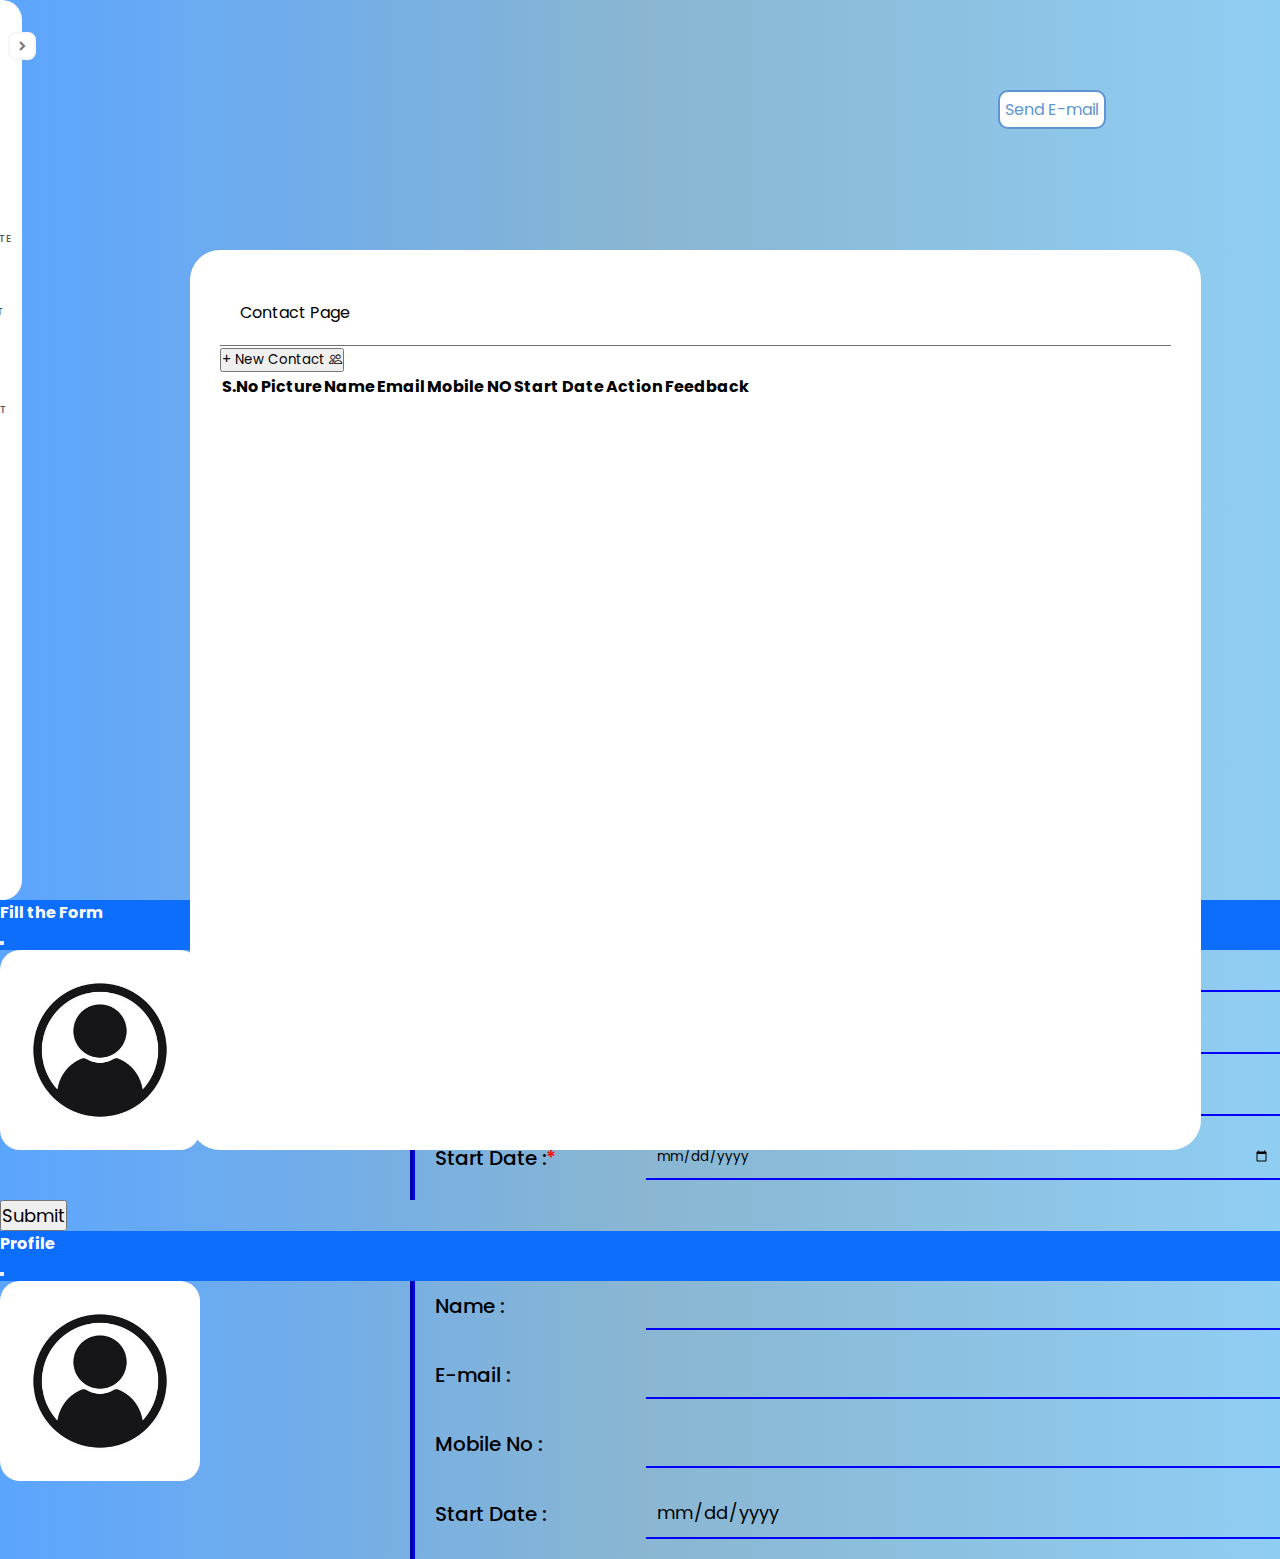
<file: index.html>
<!DOCTYPE html>
<html lang="en">
<head>
    <meta charset="UTF-8">
    <meta name="viewport" content="width=device-width, initial-scale=1.0">
    <meta charset="utf-8">
    <meta name="viewport" content="width=device-width, initial-scale=1">
    <link href="https://cdn.jsdelivr.net/npm/bootstrap@5.0.2/dist/css/bootstrap.min.css" rel="stylesheet" integrity="sha384-EVSTQN3/azprG1Anm3QDgpJLIm9Nao0Yz1ztcQTwFspd3yD65VohhpuuCOmLASjC" crossorigin="anonymous">
    <title>Testimonial</title>

    <link rel="stylesheet"
    href="https://cdn.jsdelivr.net/npm/boxicons@latest/css/boxicons.min.css">
    <!--Bootstrap 5 icons-->
    <link rel="stylesheet" href="https://cdn.jsdelivr.net/npm/bootstrap-icons@1.11.2/font/bootstrap-icons.min.css">
    <link rel="stylesheet" href="Css/style.css">
</head>
<body>
    <div class="container">
        <div class="sidebar active">
        <div class="menu-btn">
            <i class='bx bxs-chevron-left'></i>
        </div>
            <div class="head">
                <div class="user-img">
                    <img src="Images/img7.jpg" alt="">
                </div>
                <div class="user-details">
                    <p class="name">Gowri K</p>
                    <p class="title">Free plan</p>
                </div>
            </div>
            <div class="nav">
                <div class="menu">
                    <p class="title">
                        MENU
                        
                    </p>
                    <ul>
                        <li name="contact" class="active"><a href="#contact">
                            <i class='bx bx-folder-open'></i>
                        <span class="text">Contact</span>
                        
                        </a></li>
                      

                        <li name="import"><a href="form.html"><i class='bx bx-import' ></i>
                        <span class="text">Import Testimonial</a></span>

                        <!----->
                        <li ><a href="https://startling-dragon-f517e0.netlify.app/">
                            <i class='bx bx-game'></i><span class="text">MANAGE</span>
                        <i class='bx bx-chevron-down arrow'></i>
                        </a>
                    <ul class="sub-menu">
                        <li>
                            <a href="#">
                                <i class='bx bx-heart'></i>
                                <span class="text">Testimonials</span>
                            </a>
                        </li>
                      
                        <li>
                            <a href="#">
                                <i class='bx bxl-microsoft-teams'></i>
                                <span class="text">Teams</span>
                            </a>
                        </li>
                    </ul>
                    
                    </li>
                    <!---->
                   
                    </a></li>
                    </ul>
                </div>
             
                <div class="menu">
                    <p class="title">
                        AUTOMATE
                    </p>
                    <ul>
                        <li><a href="#">
                            <i class='bx bx-analyse'></i>
                        <span class="text">Automate</span>
                        
                        </a></li>
                        </ul>
                </div>
                <div class="menu">
                    <p class="title">
                        PRODUCT
                    </p>
                    <ul>
                        <li><a href="#">
                            <i class='bx bx-bell'></i>
                        <span class="text">What's New</span>
                        
                        </a></li>
                        <li><a href="#">
                            
                            <i class='bx bx-coffee-togo'></i>
                        <span class="text">Feedback</span>
                        
                        </a></li>
                        </ul>
                </div>
                <div class="menu">
                    <p class="title">
                        Account
                    </p>
                    <ul>
                        <li><a href="#">
                            <i class='bx bx-help-circle'></i>
                        <span class="text">Help</span>
                        
                        </a></li>
                        <li><a href="#">
                            
                            <i class='bx bx-log-out'></i>
                        <span class="text">Logout</span>
                        
                        </a></li>
                        </ul>
                </div>
            </div>

        </div>

        <main>
            <div class="card active contact">
                <div class="title">
                    Contact Page
                </div>
                <section class="p-3">
                    <div class="row">
                        <div class="col-12">
                            <button class="btn btn-primary newUser" data-bs-toggle="modal" data-bs-target="#userForm"> + New Contact <i class="bi bi-people"></i></button>
                        </div>
                    </div>
                    <div class="row">
                        <div class="col-12">
                            <table class="table table-striped table-hover mt-3 text-center table-bordered">
                             <thead>
                                <tr>
                                    <th>S.No</th>
                                    <th>Picture</th>
                                    <th>Name</th>
                                    <th>Email</th>
                                    <th>Mobile NO</th>
                                   
                                    <th>Start Date</th>
                                    <th>Action</th>
                                    <th>Feedback</th>
                                   
                                </tr>
                             </thead>
                            <tbody id="data"></tbody>
                            </table>
                        </div>
                    </div>
                </section>

            </div>


<!--Import -->

            <div class="card import">
                <div class="title">
                    Import Testimonials
                </div>
            </div>
        </main>
    </div>









<!--Modal Forms-->
<div class="modal fade" id="userForm">
     <div class="modal-dialog modal-dialog-centered modal-lg">
<div class="modal-content">
    <div class="modal-header">
        <h4 class="modal-title">Fill the Form</h4>
        <button type="button" class="btn-close" data-bs-dismiss="modal" aria-label="Close"></button>
    </div>

    <div class="modal-body">
        <form action="#" id="myForm">
            <div class="card-1 imgholder">
                <label for="imgInput" class="upload">
           <input type="file" name="" id="imgInput">
           <i class="bi bi-plus-circle-dotted"></i>
                </label>
            <img src="Images/user-1.jpg" alt="" width="200" height="200" class="img"/>
            </div>
            <div class="inputField">
                <div>
                    <label for="name">Name :</label>
                    <input type="text" name="" id="name" required>
                </div>
                <div>
                    <label for="email">E-mail :</label>
                    <input type="email" name="" id="email" required>
                </div>
                <div>
                    <label for="mobile">Mobile No :</label>
                    <input type="text" name="" id="mobile"  minlength="11" maxlength="11"  required   >
                </div>
                <div>
                    <label for="sDate">Start Date :</label>
                    <input type="date" name="" id="sDate" required>
                </div>
            </div>
        </form>
    </div>
    <div class="modal-footer">
        <button type="button" form="myForm" class="btn btn-primary submit" id="submit">Submit</button>
    </div>

</div>
     </div>
    </div>


<!--Read Data Modal-->

<div class="modal fade" id="readData">
    <div class="modal-dialog modal-dialog-centered modal-lg">
<div class="modal-content">
   <div class="modal-header">
       <h4 class="modal-title">Profile</h4>
       <button type="button" class="btn-close" data-bs-dismiss="modal" aria-label="Close"></button>
   </div>

   <div class="modal-body">
       <form action="#" id="myForm">
           <div class="card-1 imgholder">
              
           <img src="Images/user-1.jpg" alt="" width="200" height="200" class="showImg"/>
           </div>
           <div class="inputField">
               <div>
                   <label for="name">Name :</label>
                   <input type="text" name="" id="showName" disabled required>
               </div>
               <div>
                   <label for="email">E-mail :</label>
                   <input type="email" name="" id="showEmail" disabled required>
               </div>
               <div>
                   <label for="mobile">Mobile No :</label>
                   <input type="number" name="" id="showMobile"  minlength="11" maxlength="11"     disabled required>
               </div>
               <div>
                   <label for="sDate">Start Date :</label>
                   <input type="date" name="" id="showsDate" disabled required>
               </div>
           </div>
       </form>
   </div>
  

</div>
    </div>
</div>

<button class="sendEmail" id="sendEmail">Send E-mail</button>
    <!--jquery-->
    <script src="https://code.jquery.com/jquery-3.7.1.js" integrity="sha256-eKhayi8LEQwp4NKxN+CfCh+3qOVUtJn3QNZ0TciWLP4=" crossorigin="anonymous"></script>



<script src="index.js"></script>
<!---curd functions in js-->
<script src="https://cdn.jsdelivr.net/npm/bootstrap@5.0.2/dist/js/bootstrap.bundle.min.js" 
integrity="sha384-MrcW6ZMFYlzcLA8Nl+NtUVF0sA7MsXsP1UyJoMp4YLEuNSfAP+JcXn/tWtIaxVXM" crossorigin="anonymous"></script>

<!-- <script src="./database.js"></script> -->
</body>
</html>
</file>
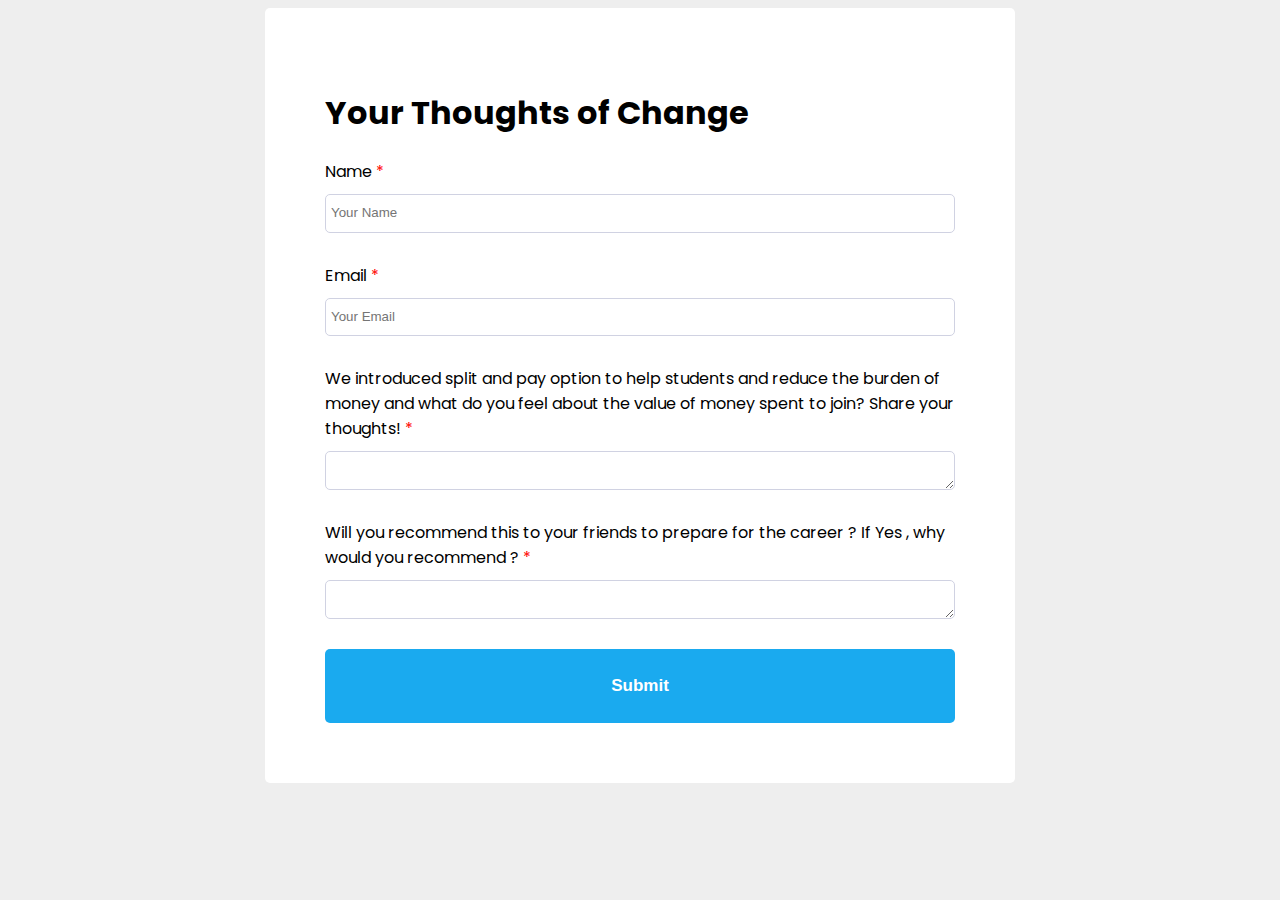
<file: form.html>
<!DOCTYPE html>
<html lang="en">

<head>
    <meta charset="UTF-8">
    <meta name="viewport" content="width=device-width, initial-scale=1.0">
    <title>Form</title>
    <link rel="preconnect" href="https://fonts.googleapis.com">
    <link rel="preconnect" href="https://fonts.gstatic.com" crossorigin>
    <link href="https://fonts.googleapis.com/css2?family=Poppins:wght@200;300;400;500;600;700&display=swap"
        rel="stylesheet">



    <style>
        * {
            box-sizing: border-box;
        }

        body {
            font-family: 'Poppins', sans-serif;
            height: 100vh;
            background: #eee;
            display: flex;
            align-items: center;
            justify-content: center;
            height: 100%;
        }

        form {
            background: white;
            padding: 60px;
            width: 750px;
            max-width: calc(100% - 60px);
            border-radius: 5px;
            height: 100%;
        }

        .form-element {
            display: flex;
            flex-direction: column;
            margin-bottom: 30px;
        }

        .form-element span {
            margin-bottom: 10px;
        }
        .closebtn {
  margin-left: 15px;
  color: white;
  font-weight: bold;
  float: right;
  font-size: 22px;
  line-height: 20px;
  cursor: pointer;
  transition: 0.3s;
}
.alert.success {background-color: #04AA6D;}
.alert {
  padding: 20px;
  background-color: #f44336;
  color: white;
  opacity: 1;
  transition: opacity 0.6s;
  margin-bottom: 15px;
}

        input,
        textarea {
            border: 1px solid #d0d2e2;
            line-height: 2;
            padding: 5px;
            border-radius: 5px;
        }
        .submit{
            width: 100%;
            padding: 20px;
            color: white;
            background: #1aaaef;
            border-radius: 5px;
            border: none;
            font-size: 17px;
            font-weight: bold;
        }
        .submit:hover{
            background-color: #eee;
            color: #1aaaef;
            border: 2px solid  #1aaaef;
            
        }
        .alert{
            display: none;
        }
        #panel{
            position: absolute;
            margin-top: -500px;
            margin-bottom: 200%;
            margin-left: 130px;

        }

    </style>
</head>

<body>

    <form>
        <h1> Your Thoughts of Change </h1>
        <div class="form-element">
            <span>Name <span style="color:red;">*</span></span>
            <input type="text" name="name" id="name" placeholder="Your Name">
        </div>
        <div class="form-element">
            <span>Email <span style="color:red;">*</span></span>
            <input type="email" name="email" id="email" placeholder="Your Email">
        </div>
       

        <div class="form-element">
            <span>We introduced split and pay option to help students and reduce the burden of money and what do you
                feel about the value of money spent to join? Share your thoughts! <span style="color:red;">*</span></span> 
            <textarea name="burden" id="burden" cols="40" rows="1"></textarea>
        </div>

        <div class="form-element">
            <span>Will you recommend this to your friends to prepare for the career ? If Yes , why would you
                recommend ? <span style="color:red;">*</span>
            </span>
            <textarea name="career" id="career" cols="40" rows="1"></textarea>
        </div>
        <div class="alert success" id="panel">
            <span class="closebtn">&times;</span>  
            <strong>Success!</strong> The Form has submitted.
          </div>
        <input  class="submit" type="submit" onclick="success()" />

    </form>

    <script src="./feedback.js"></script>
    <script>
var close = document.getElementsByClassName("closebtn");
var i;
    for (i = 0; i < close.length; i++) {
        close[i].onclick = function(){
          var div = this.parentElement;
          div.style.opacity = "0";
          setTimeout(function(){ div.style.display = "none"; }, 600);
        }
      }
      function success() {
  document.getElementById("panel").style.display = "block";
}
      </script>
</body>

</html>
</file>
<file: Css/style.css>
@import url('https://fonts.googleapis.com/css2?family=Poppins:wght@100;200;300;400;500;600;700&display=swap');
*{
    margin: 0;
    padding: 0;
    box-sizing: border-box;
    font-family: 'Poppins', sans-serif;
}
 body{
   background: linear-gradient(to right,hsl(213, 100%, 68%),hsl(203, 44%, 68%),hsl(203, 81%, 76%));
} 
.sidebar{
    position: fixed;
}
.sidebar{
margin-left: -70px;
    position: relative;
    width:250px;
    height:100vh;
    display: flex;
    flex-direction: column;
    gap:20px;
    background: #fff;
    padding: 24px;
    border-radius: 20px;
    transition: all 0.3s;
}
/* //border-bottom:1px solid  rgb(137, 209, 253)*/
.sidebar .head{
    display: flex;
    gap:20px;
    padding-bottom: 20px;
 
}

.user-img{
    width: 44px;
    height: 44px;
    border-radius: 50%;
   overflow: hidden;;
}
.user-img img{
 width:100%;
 object-fit: cover;
}
.user-details .title{
    font-size: 12px;
    font-weight: 500;  
    color:rgb(128, 11, 128); 
}
.user-details .name{
    font-size: 17px;
    font-weight: 500;
    color: #555;
}
.nav{
    flex:1;
}
.menu .title{
    font-size: 10px;
    font-weight: 500;
    color: #555;
    text-transform: uppercase;
}

.menu ul li{
    list-style: none;
   position: relative;
    margin-bottom: 5px;
}
.menu ul li a{
    display: flex;
    align-items: center;
    gap:10px;
    font-size: 14px;
    font-weight: 500;
    color: #757575;
    text-decoration: none;
    padding: 13px -7px;
    border-radius: 8px;
    transition: all 0.3s;
}
.menu ul li > a:hover ,
.menu ul li.active > a{
    color: rgb(92, 149, 209);
    background-color: #f6f6f6;
}
.menu ul li.active .arrow{
    transform: rotate(180deg);
}
.menu ul li .bx{
font-size: 20px;
}
.menu ul li .text{
    flex:1;
}
.menu ul li .arrow{
    font-size: 14px;
}
.menu .sub-menu{
display: none; 
 margin-left: 20px;
 padding-left: 20px;
 padding-top: 5px;
 border-left: 1px solid #f6f6f6;
}
.menu .sub-menu li a{
    padding:1px 8px;
    font-size: 13px;
}
.menu:not(:last-child){
    padding-bottom: 10px;
    margin-bottom: 20px;
    border-bottom: 2px solid #f6f6f6;
}
.menu-btn{
    position: absolute;
    right:-14px;
    top:3.5%;
    width: 28px;
    height: 28px;
    border-radius: 8px;
    display: flex;
    align-items: center;
    justify-content: center;
    cursor: pointer;
    color: #757575;
    border: 2px solid #f6f6f6;
    background-color: #fff;
}
.menu-btn:hover i{
    color: #000;
}
.menu-btn i{
    transition: all 0.3s;
}
.sidebar.active{
    width: 92px;
}
.sidebar.active .menu-btn i{
    transform: rotate(180deg);
}
.sidebar.active .user-details{
    display: none;
}
.sidebar.active .menu .title{
    text-align: center;
}
.sidebar.active .menu ul li .arrow{
    display: none;
}
.sidebar.active .menu > ul > li > a{
    position: relative;
    display: flex;
    align-items: center;
    justify-content: center;
}
.sidebar.active .menu > ul > li > a .text{

    position: absolute;
    left: 70px;
    top: 50%;
    transform: translateY(-50%);
    padding: 10px;
    border-radius: 4px;
    color: #fff;
    background-color: #000;
    opacity: 0;
    visibility: hidden;
    transition: all 0.3s;

}

.sidebar.active .menu > ul > li > a .text::after{

    content: "";
    position: absolute;
    left: -5px;
    top: 20%;
    width: 20px;
    height: 20px;
    border-radius: 2px;
    background-color: #000;
    transform: rotate(45deg);
    z-index: -1;
}
.sidebar.active .menu > ul > li > a:hover .text{
    left:50px;
    opacity: 1;
    visibility: visible;
}
.sidebar.active .menu .sub-menu{
        position: absolute;
        top:0;
        left: 20px;
        width: 200px;
        border-radius: 20px;
        padding: 10px 20px;
        border: 1px solid #f6f6f6;
        background-color: #fff;
        box-shadow: 0px 10px 8px rgba(0,0,0,0.1);
}


.card{
    height:500px;
    padding:30px;
    display: none;
    width : calc(100vw-500px);
}

.card.active{
    display: block;
}

.card .content{
    font-size:1.5rem;
}

.contact ,.import{
    background-color:#fff;
    position: absolute;
    margin-left: 190px;
    margin-top: -650px;
    width:79%;
    border-radius:30px;
    height: 100%;
}

.card .title{
    padding: 20px;
    border-bottom: 1px solid #717171;
}
table tr td{
    vertical-align: middle;
}

td button{
    margin: 5px;
}
td button i{
    font-size: 15px;
}
.modal-header{
    background: #0d6efd;
    color: #fff;
}

.modal-body form{
    display: flex;
    justify-content: space-between;
    align-items: flex-start;
    padding: 0;
}
.modal-body form .imgholder{
   /*flex-basis: 32%;
   height: 100%; */
   width:200px;
   height: 200px;
   position: relative;
   border-radius: 20px;
   overflow: hidden;
}
.imgholder .upload{
 position: absolute;
 bottom:0;
 left: 10;
 width: 100%;
 height: 100px;
 background: rgb(0, 0, 0,0.3);
 display: none;
 justify-content: center;
 align-items: center;
 cursor: pointer;
}
.upload i{
    color: #fff;
    font-size: 35px;

}
.imgholder:hover .upload{
    display: flex;
}
.imgholder .upload input{
    display: none;
}

.modal-body form .inputField{
    flex-basis: 68%;
    border-left: 5px groove blue;
    padding-left: 20px;
}
form .inputField > div {
    width: 100%;
    display: flex;
    justify-content: space-between;
    align-items: center;
    margin-bottom: 20px;
}
form .inputField > div label{
    font-size: 20px;
    font-weight: 500;
}

#userForm form .inputField > div label::after{
     content: "*";
     color: red;
}


form .inputField > div input{
    width: 75%;
    padding: 10px;
    border: none;
    outline: none;
    background: transparent;
    border-bottom: 2px solid blue;
}
.modal-footer .submit{
    font-size: 18px;
}
#readData form .inputField > div input{
    color: #000;
    font-size: 18px;
}
.sendEmail
{
    position: absolute;
    top: 10%;
    left: 78%;
    border: 2px solid rgb(92, 149, 209);
    border-radius: 10px;
    padding: 5px;
    color: rgb(92, 149, 209);
    background-color: #fff;
    font-size: medium;
    font-family: 'Poppins', sans-serif;

    
}
.sendEmail:hover{
    background-color: rgb(92, 149, 209);
    color: #fff;
    font-size: medium;
    font-family: 'Poppins', sans-serif;
}
</file>
